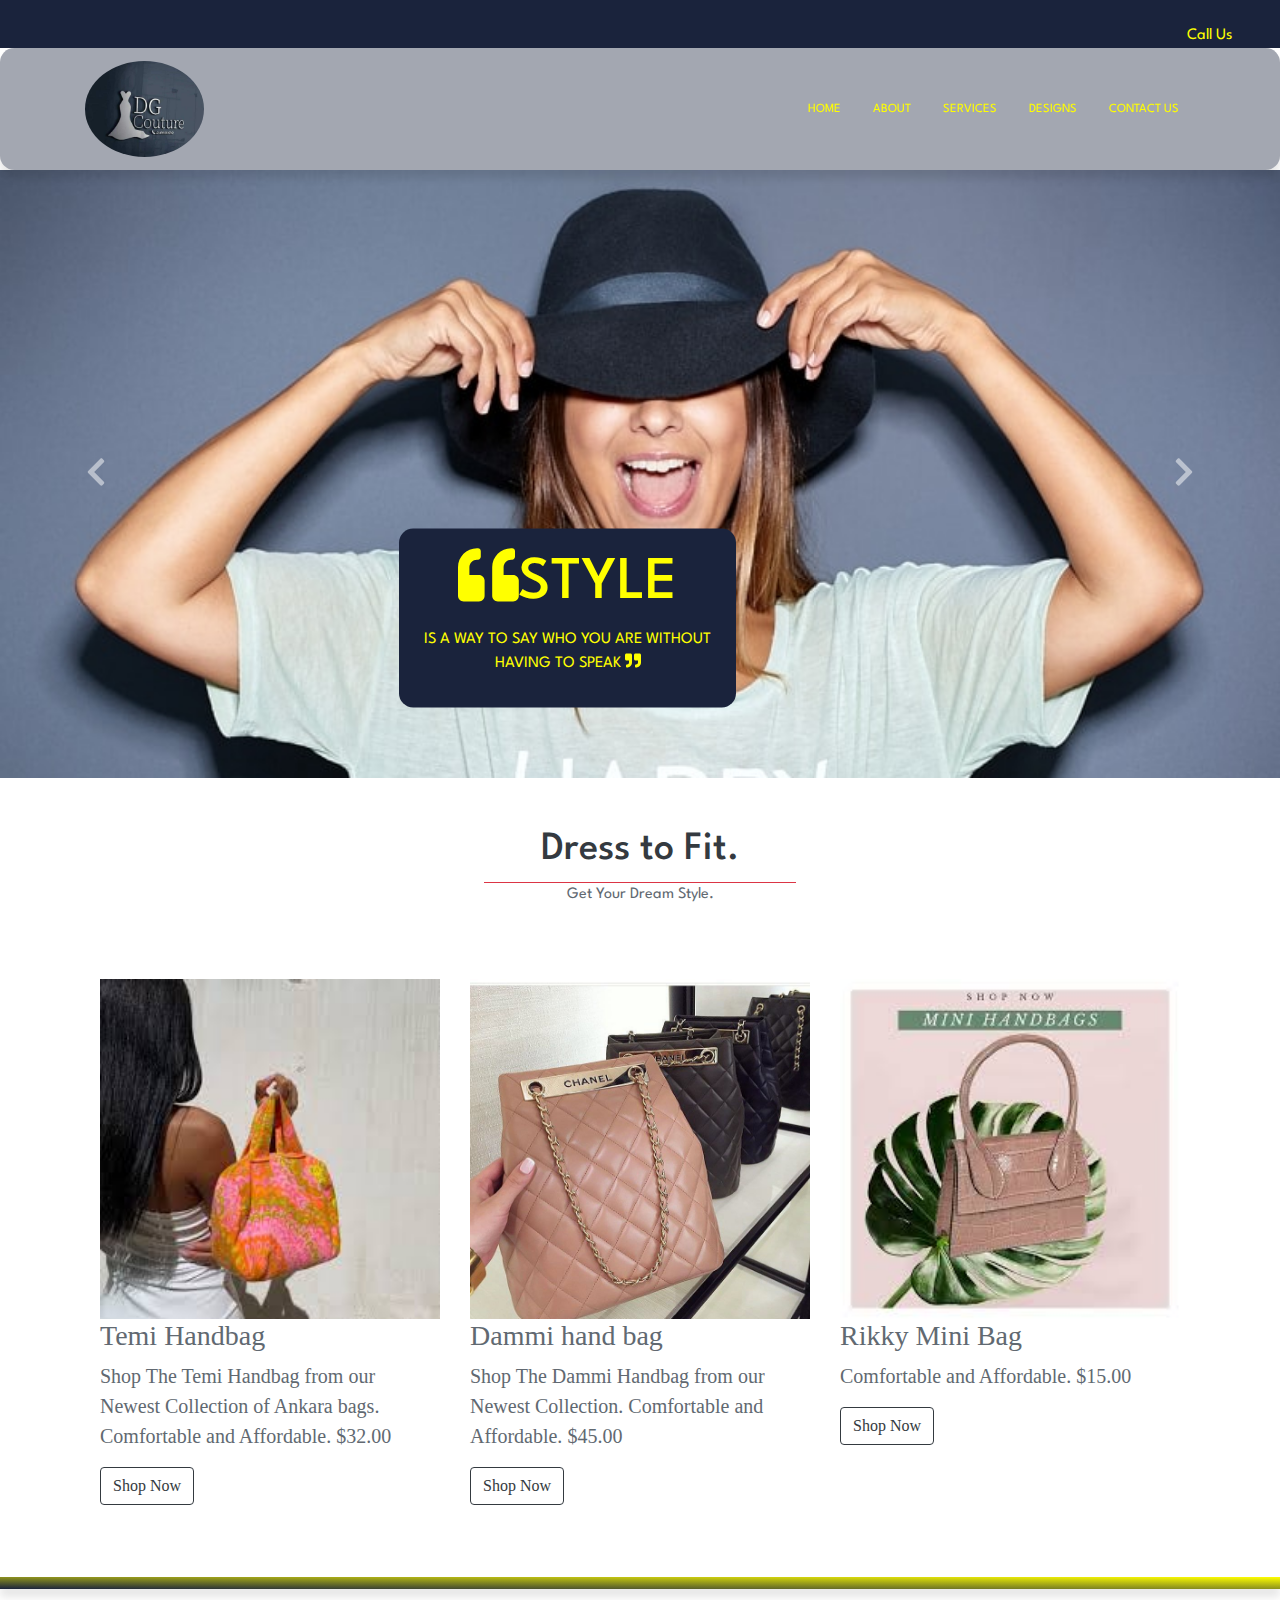
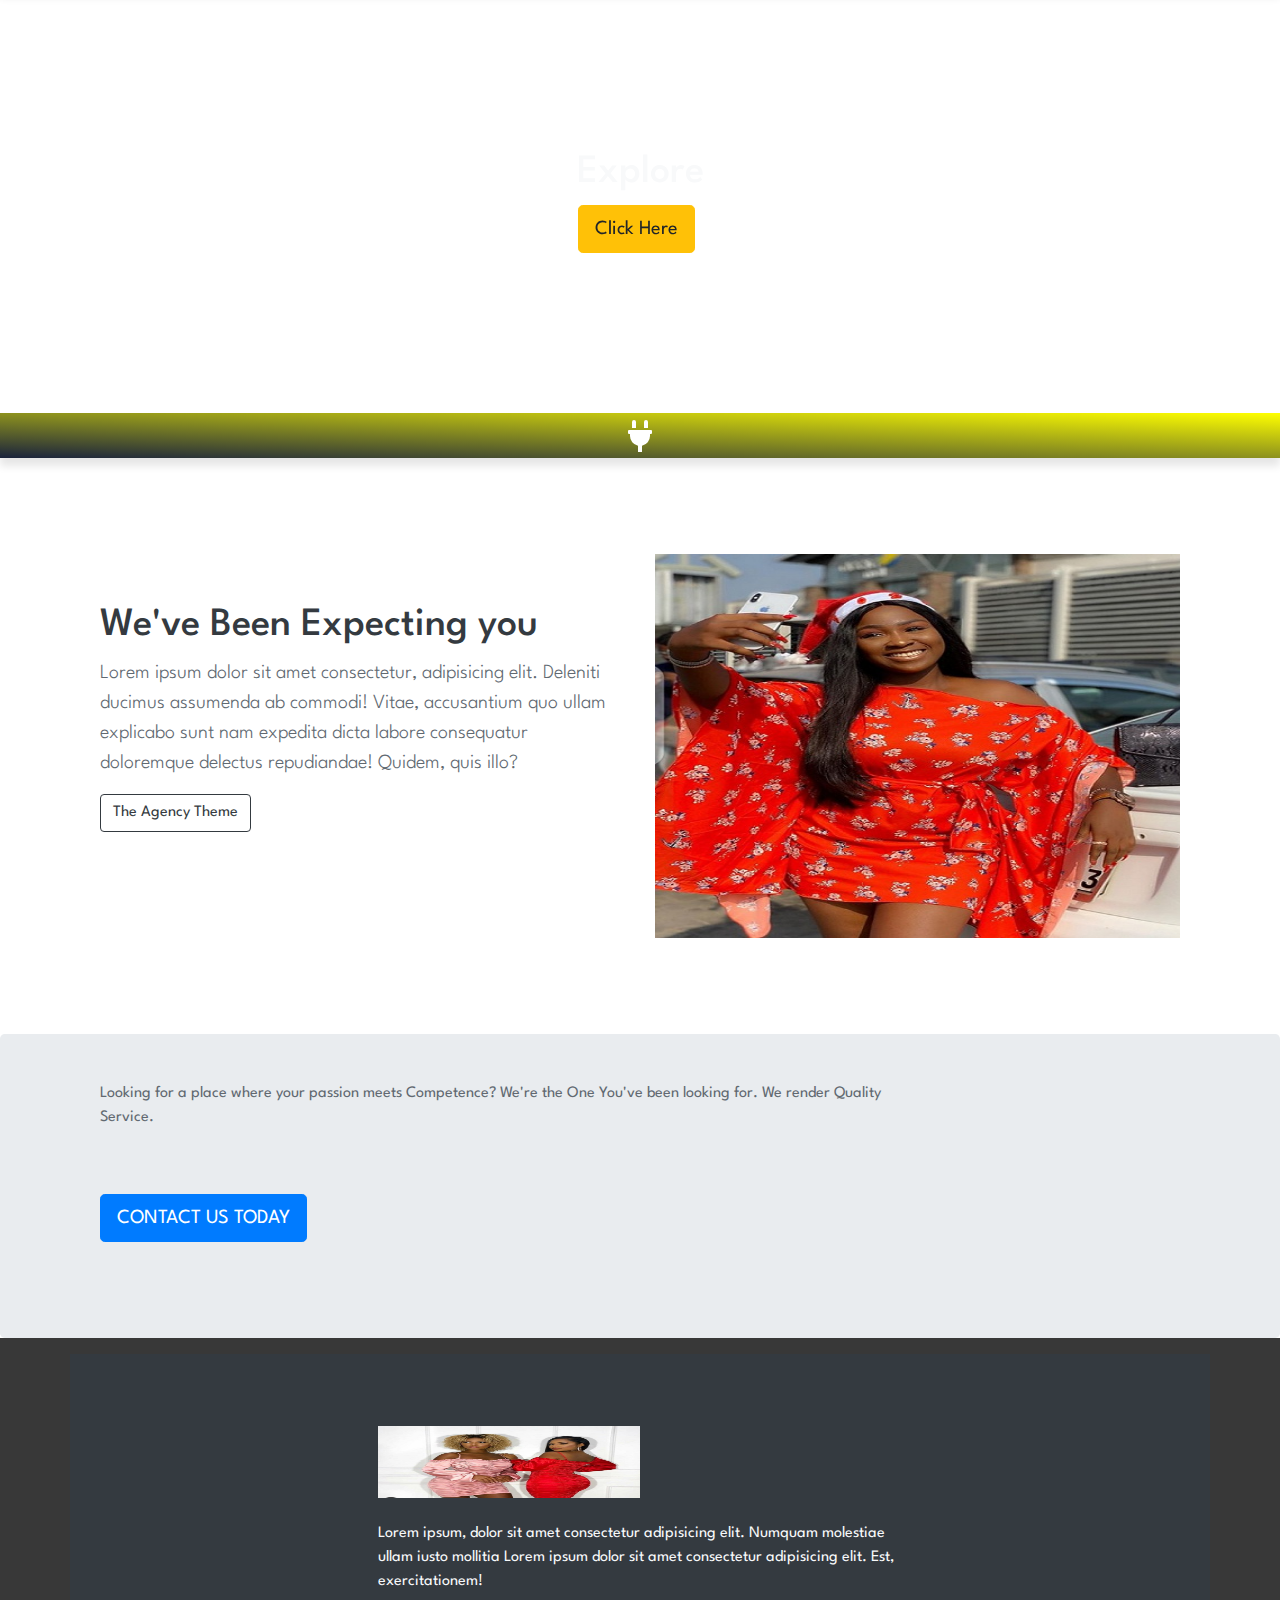
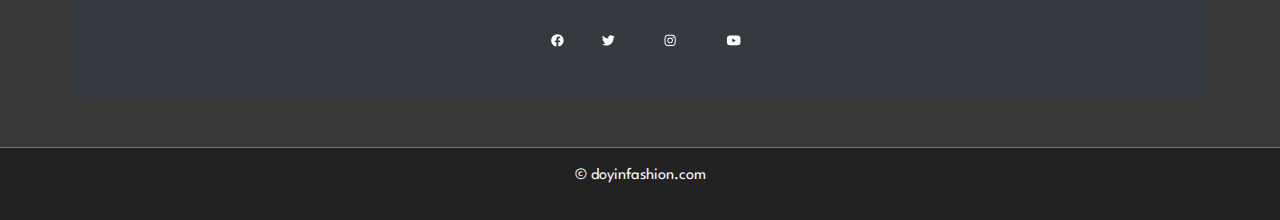
<file: index.html>
<!DOCTYPE html>
<html lang="en">
<head>
    <meta charset="UTF-8">
    <meta name="viewport" content="width=device-width, initial-scale=1.0">
    <title>All About Fashion</title>
    <link rel="stylesheet" href="css/bootstrap.min.css"/>
    <link rel="stylesheet" href="css/bootstrap.min.css" />
    <!-- my style -->
    <link rel="stylesheet" href="css/style.css"/>
    <!-- Google fonts -->
    <link rel="preconnect" href="https://fonts.gstatic.com">
    <link href="https://fonts.googleapis.com/css2?family=Spartan&display=swap" rel="stylesheet">
</head>
<body>
    <!-- Top bar -->
    <div class=" py-0 px-5 top-bar">
        <container class="col-12 text-right">
            <p> <a href="tel:+2347013135742"> Call Us </a></p>
        </container>
    </div>
    <!-- End of Top bar -->

    <!-- Navigation -->
    <div class="navbar bg-custom-style navbar-light navbar-expand-lg">
        <div class="container">
            <a href="/index.html" class="navbar-brand"> 
                <img class="w-40 dg-logo" src="./img/bags/logo.jpg" alt=""> 
            </a>
            <button class="navbar-toggler" type="button" data-toggle="collapse" data-target="#navbarResponsive"> <span class="navbar-toggler-icon" ></span>
            </button>


            <div class="collapse navbar-collapse" id="navbarResponsive">
                <ul class="navbar-nav ml-auto">
                    <li class="nav-item"> <a href="./index.html" class="nav-link active"> HOME</a></li>
                    <li class="nav-item"> <a href="./index.html" class="nav-link"> ABOUT</a></li>
                    <li class="nav-item"> <a href="./index.html" class="nav-link"> SERVICES</a></li>
                    <li class="nav-item"> <a href="./index.html" class="nav-link"> DESIGNS</a></li>
                    <li class="nav-item"> <a href="./index.html" class="nav-link"> CONTACT US</a></li>
                </ul>
            </div>
        </div>
    </div>
    <!-- End of navigation -->

    <!-- carousel -->
    <div id="carousel" class="carousel slide" data-ride="carousel" data-interval="6500">

        <!-- carousel content -->
        <div class="carousel-inner">
            <div class="carousel-item active">
                <img  class="w-100 h-100" src="img/carousel/F3.jpg" alt="fashion quote" title="fashion 1">
                <!-- caption -->
                <div class="carousel-caption">
                    <div class="container">
                        <div class="row justify-content-left">
                            <div class="col-sm-8 col-md-6 bg-custom py-3 px-0">
                                <h3> <span> <i class="fas fa-quote-left"></i></span>Style </h3>
                                <p> Is a way to Say Who you are without having to speak <span> <i class="fas fa-quote-right"></i> </p>
                            </div>
                        </div>
                    </div>
                </div>
            </div>

            <div class="carousel-item">
                <img class="w-100 h-100" src="img/carousel/F2.jpg" alt="fashion quote" title="fashion 1">
                <!-- caption -->
                <div class="carousel-caption caption-style">
                    <div class="container">
                        <div class="row justify-content-right ">
                            <div class=" col-6 col-sm-6 col-md-9 text-center  bg-custom-style py-3 px-0">
                                <h3> <span> <i class="fas fa-quote-left"></i></span>Fashion </h3>
                                <p> Is the Armour to survive the reality of everyday life <span> <i class="fas fa-quote-right"></i> </p>
                            </div>
                        </div>
                    </div>
                </div>
            </div>


            <div class="carousel-item">
                <img class="w-100 h-50" src="img/carousel/slide4.jpg" alt="fashion quote" title="fashion 1">
                <!-- caption -->
                <div class="carousel-caption">
                    <div class="container">
                        <div class="row justify-content-left ">
                            <div class="col-12 col-sm-8 col-md-8 text-center bg-custom-style1 py-5 px-3">
                                <h3> <span> <i class="fas fa-quote-left"></i></span>The Secret </h3>
                                <p> Of great style is to feel Good in what you wear. <span> <i class="fas fa-quote-right"></i>
                                </p>
                            </div>
                        </div>
                    </div>
                </div>
            </div>
        </div>
        <!-- End of carousel content -->

        <!-- Previous and Next buttons -->
        <a href="#carousel" class="carousel-control-prev" role="button" data-slide="prev"> 
            <span><i class="fas fa-chevron-left fa-2x"></i> </span>
        </a>

        <a href="#carousel" class="carousel-control-next" role="button" data-slide="next">
            <span><i class="fas fa-chevron-right fa-2x"></i> </span>
        </a>
    </div>       
<!-- End of carousel  -->


<!-- Main Page heading -->
<div class="col-12 text-center pt-5">
    <h1 class="text-dark"> Dress to Fit.</h1>
    <div class="border-top border-danger mx-auto mx-3 w-25"></div>
    <p> Get Your Dream Style.</p>
</div>
<!-- Three columns section -->
<div class="container">
    <div class="row my-5">
        <div class="col-md-4 my-4 showcase">
            <img class="w-100" src="/img/bags/bag1.jpg" alt="" />
            <h3> Temi Handbag</h3>
            <p class="lead"> Shop The Temi Handbag from our Newest Collection of Ankara bags. Comfortable and Affordable. $32.00
            </p>
            <a href="#" class="btn btn-outline-dark btn-md"> Shop Now</a>
        </div>
        <div class="col-md-4 my-4 showcase">
            <img class="w-100" src="/img/bags/bag2.jpg" alt="" />
            <h3> Dammi hand bag</h3>
            <p class="lead"> Shop The Dammi Handbag from our Newest Collection. Comfortable and Affordable.<span> $45.00 </span>
            </p>
            <a href="#" class="btn btn-outline-dark btn-md"> Shop Now</a>
        </div>
        <div class="col-md-4 my-4 showcase">
            <img class="w-100" src="/img/bags/bag4.jpg" alt="" />
            <h3> Rikky Mini Bag</h3>
            <p class="lead"> Comfortable and Affordable. $15.00</p>
            <a href="#" class="btn btn-outline-dark btn-md"> Shop Now</a>
        </div>
    </div>
</div>
<!-- End Three Column section -->

<!-- Emoji Navbar First -->
<a href="#images" class="navbar bg-primary sticky-top images" role="button" data-toggle="collapse"></a>

<!-- Fixed background -->
<div class="fixed-background">
    <div class="row text-light">
        <div class="col-12 text-center">
            <h1> Explore</h1>
            <button type="button" data-toggle="modal" data-target="#modal1" class="btn btn-warning btn-lg mr-2">Click Here </button>
        </div>
    </div>
    <div class="fixed-wrap">
        <div class=" fixed"></div>
    </div>
</div>
<!-- End of fixed bg image -->


<!-- Explore: second navbar -->
<a href="#images" class="navbar bg-warning sticky-top images" role="button"data-toggle="collapse"> <i class="fas fa-plug"></i></a>

<div class="collapse" id="images">
    <div class="row my-0 pb-0">
        <div class=" col-sm-6 col-md-3">
            <img  class="w-100 h-50" src="./img/carousel/Art 1.jpg" alt=""/>
        </div>

        <div class="col-sm-6 col-md-3">
            <img class="w-100 h-50" src="./img/carousel/Art 2.jpg" alt="" />
        </div>

        <div class="col-sm-6 col-md-3">
            <img class="w-100 h-50" src="./img/carousel/F1.jpg" alt="" />
        </div>

        <div class="col-sm-6 col-md-3">
            <img  class="w-100 h-50"src="./img/carousel/1.png" alt="" />
        </div>
    </div>
</div>



<!-- i commented  Modal Pop-up out bcos it was taking all the screen space and refused to disappesr after clicking -->


<!-- <div class="modal fade" id="modal1">
    <div class="modal-dailog">
        <img class="w-100 h-20" src="./img/bags/bag3.jpg" alt="" />
        </div>
    </div>
</div> -->


<!-- 2 column section -->

<div class="container">
    <div class="row my-5">
        <div class="col-md-12 col-lg-6 my-5 pt-5 mx-auto justify-content-center">
            <h1 class="text-dark"> We've Been Expecting you</h1>
            <p class="lead"> Lorem ipsum dolor sit amet consectetur, adipisicing elit. Deleniti ducimus assumenda ab
                commodi! Vitae, accusantium quo ullam explicabo sunt nam expedita dicta labore consequatur doloremque
                delectus repudiandae! Quidem, quis illo?</p>

            <button type="button" class="btn btn-outline-dark"> The Agency Theme</button>
        </div>
    
        <div class=" col-md-12 col-lg-6 my-5 mx-auto">
            <img class="w-100 maxh-img" src="/img/bags/d2.jpg" alt="">
        </div>
    </div>
</div>
    

<!-- End of 2 column section -->

<!-- Jumbotron -->
<div class="jumbotron py-5  mb-0">
    <div class="container">
        <div class="row mt-0">
            <div class=" col-md-7 col-lg-8 col-xl-9 my-auto">
                <p>Looking for a place where your passion meets Competence? We're the One You've been looking for. We render
                    Quality Service. </p>
            </div>
        
            <div class="col-md-5 col-lg-4 my-5 pt-4 pt-md-0 ">
                <button type="button" class="btn btn-primary btn-lg"> CONTACT US TODAY</button>
            </div>
        </div>
    </div>
    
</div>
<!-- End of jumbotron -->

<!-- footer -->
<footer>
    <div class="container bg-dark">
        <div class="row justify-content-center">
            <div class="col-md-6 col-lg-6 mx-auto my-5">
                <img src="/img/bags/d4.jpg" alt="" class="w-50 ">
                <p class="text-light"> Lorem ipsum, dolor sit amet consectetur adipisicing elit. Numquam molestiae ullam iusto
                    mollitia
                    Lorem ipsum dolor sit amet consectetur adipisicing elit. Est, exercitationem! </p>
                    
                        <ul class="social">
                            <li></li><a href="#" target="_blank"> <i class=" pt-4 fab fa-facebook fa-lg"></i></a></li>
                            <li><a href="#" target="_blank"> <i class=" pt-4 fab fa-twitter "></i></a></li>
                            <li> <a href="#" target="_blank"> <i class=" pt-4 fab fa-instagram"></i> </a></li>
                            <li> <a href="#" target="_blank"> <i class=" pt-4 fab fa-youtube "></i></a></li>
                        </ul>
            </div>
            
        </div>

        
    </div>
</footer>
<!-- End Footer -->
    <!-- Start Socket -->
    <div class="socket text-light text-center py-3">
        <p> &copy; <a href="https://w3newbie.com"></a> doyinfashion.com</p>
    </div>


<!-- script files -->
<!-- jquery -->
<script src="js/jquery-3.5.1.min.js"></script>
<!-- bootstrap 4.5 -->
<script src="js/bootstrap.min.js"></script>

<!-- popper js -->
<script src="js/popper.min.js">
</script>
<!-- font awesome -->
<script src="js/all.min.js"></script>
</body>
</html>
</file>
<file: css/style.css>
/*-- Body Reset --*/
body {
  overflow-x: hidden;
  font-family: "spartan", sans-serif;
  color: #616971;
}

/*============= TOP BAR HEADER =============*/
.top-bar {
  background: rgba(26, 35, 60);
  height: 3rem;
  padding: 0 0.4rem;
}
.top-bar a {
  color: yellow;
  padding: 0 auto;
  margin-top: 0;
  text-decoration: none;
}

/*============= NAVIGATION =============*/
.dg-logo {
  max-height: 6rem !important;
  /* max-width: 10rem !important; */
  border: black transparent;
  border-radius: 50%;
}
li a {
  font-size: 0.65rem;
}
.nav-link {
  color: rgba(255, 255, 0, 1) !important;
  font-size: 0.78rem;
}

.navbar {
  box-shadow: 0 0.5rem 0.5rem rgba(0, 0, 0, 0.1);
  /* box shadow order: horizontal, vertical, border-radius, colors */
  z-index: 1;
  /* the +ve z-index helps the navbar to stay on top of other content as you're scrolling. */
}
.nav-item {
  padding: 0.5rem;
}

.nav-link .active,
.nav-link:hover {
  color: white !important ;
}

/*============= CAROUSEL =============*/

/*---Change Carousel Transition Speed --*/
.carousel-inner {
  max-height: 38rem !important;
}
.carousel-item-next,
.carousel-item-prev,
.carousel-item.active {
  transition: transform 1.2s ease-in;
}
/*-- Carousel Content --*/
.carousel-caption {
  position: absolute;
  top: 58%;
  left: 30%;
  transform: translateY(-50%);
  text-transform: uppercase;
  animation-name: caroul;
  animation-iteration-count: infinite;
  animation-duration: 5s;
  animation-delay: 2s;
}
/* Carousel caption animation */
@keyframes caroul {
  0% {
    transform: translateY(-50%);
  }
  25% {
    color: pink;
    border: none;
  }
  30% {
    font-size: larger;
    border: 2px solid white;
    border: none;
  }
}
.caption-style {
  transform: translateY(-135%);
  text-transform: uppercase;
  animation-name: caroul1;
  animation-delay: 3s;
  animation-duration: 5s;
  animation-iteration-count: infinite;
}
/* caption style animation */
@keyframes caroul1 {
  0% {
    color: blue;
  }
  30% {
    /* background-color: yellow; */
    color: white;
  }
  47% {
    transform: skewX(30deg);
  }
  80% {
    transform: skewX(-10deg);
  }
}

.bg-custom {
  background-color: rgba(26, 35, 60);
  color: yellow;
  border-radius: 0.89rem;
  animation-name: caroul1;
  animation-delay: 3s;
  animation-duration: 5s;
  animation-iteration-count: infinite;
}
.bg-custom-style {
  background-color: rgba(26, 35, 60, 0.4);
  color: white;
  border-radius: 0.89rem;
  animation-name: caroul;
  animation-iteration-count: infinite;
  animation-duration: 5s;
  animation-delay: 2s;
}
.bg-custom-style1 {
  background-color: rgba(26, 35, 60, 0.4);
  color: white;
  border-radius: 0.89rem;
  transform: translateY(-68%);
}
.carousel-caption h3 {
  font-size: 3.8rem;
  text-shadow: 0.1 0.1rem 0.3rem rgba(0 0, 0, 1);
}
/* Three column */
.showcase {
  font-family: mmontseratt sans serif;
}
/*===== FIXED BACKGROUND IMG =====*/
.fixed {
  background-image: url(/img/carousel/slide3.webp);
  position: fixed;
}
.fixed-background {
  padding: 10rem 0;
  overflow: hidden; /*-- Correction for iOS --*/
}
/* 2 column */
.maxh-img {
  max-height: 24rem !important;
}

/*-- Emoji Navbar --*/
.images {
  background-image: linear-gradient(to top right, rgba(26, 35, 60), yellow);
  min-height: 0 !important;
  padding: 0.4rem 0 !important;
}
.images .fa-plug {
  margin: 0 auto;
  color: white;
  font-size: 2rem;
}

/*============= FOOTER =============*/
footer {
  background-color: #383838;
  padding: 1rem 2rem 3rem;
}
footer img {
  height: 4.5rem;
  margin: 1.5rem auto;
}
footer p,
footer a {
  color: white;
  text-decoration: none;
}
ul.social {
  list-style-type: none;
  display: flex;
  max-width: 16rem;
  margin: 0 auto;
  padding: 0;
}
ul.social li {
  margin: 0 auto;
}
footer .svg-inline--fa {
  font-size: 2.3rem;
}
footer .svg-inline--fa:hover {
  color: #68a0d2;
}
/*============= SOCKET =============*/
.socket {
  background-color: #222222;
  border-top: 0.1rem solid #4981b3;
}
.socket a {
  color: white;
  text-decoration: none;
}

/*============= MEDIA QUERIES =============*/

/* Devices under 1199px (xl) */
@media (max-width: 1199.98px) {
  .carousel-caption h1 {
    font-size: 2.8rem;
  }

  .carousel-caption h3 {
    font-size: 1.8rem;
  }
}
/* Devices under 992px (md) */
@media (max-width: 991.98px) {
  .carousel-caption h1 {
    font-size: 2.5rem;
  }

  .carousel-caption h3 {
    font-size: 1.5rem;
  }
  .btn-lg {
    font-size: 0.95rem;
  }
}

/*============ BOOTSTRAP BREAK POINTS:

Extra small (xs) devices (portrait phones, less than 576px)
No media query since this is the default in Bootstrap

Small (sm) devices (landscape phones, 576px and up)
@media (min-width: 576px) { ... }

Medium (md) devices (tablets, 768px and up)
@media (min-width: 768px) { ... }

Large (lg) devices (desktops, 992px and up)
@media (min-width: 992px) { ... }

Extra (xl) large devices (large desktops, 1200px and up)
@media (min-width: 1200px) { ... }

=============*/

/*-- Bootstrap Mobile Gutter Fix --*/
.row,
.container-fluid {
  margin-left: 0px !important;
  margin-right: 0px !important;
}

/*-- Fixed Background Image --*/
.fixed-background {
  position: relative;
  width: 100%;
  z-index: 1000 !important;
}
.fixed-wrap {
  clip: rect(0, auto, auto, 0);
  position: absolute;
  top: 0;
  left: 0;
  width: 100%;
  height: 100%;
  z-index: -999 !important;
}
.fixed {
  z-index: -999 !important;
  display: block;
  top: 0;
  left: 0;
  width: 100%;
  height: 100%;
  background-size: cover;
  background-position: center center;
  -webkit-transform: translateZ(0);
  transform: translateZ(0);
  will-change: transform;
}
</file>
